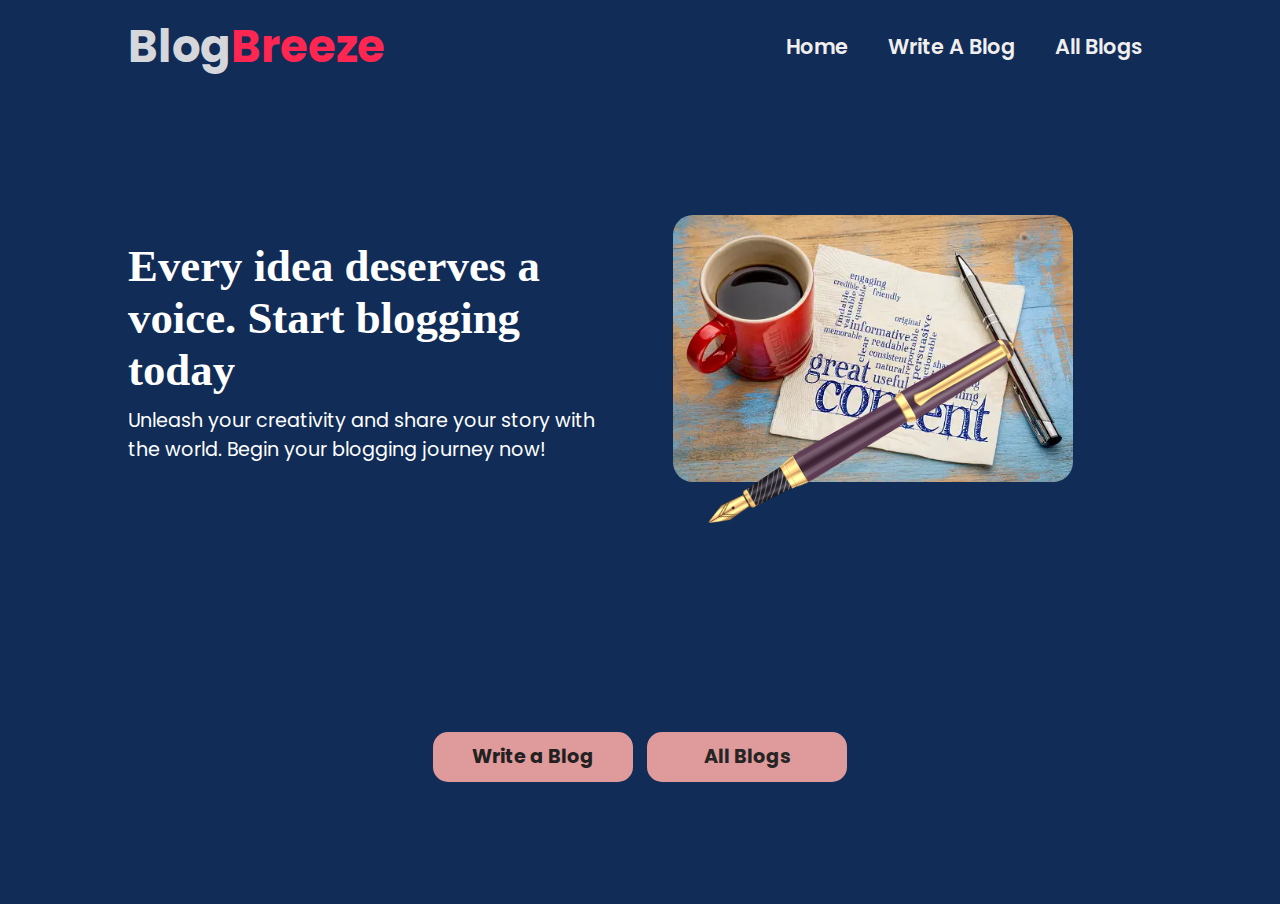
<file: index.html>
<!DOCTYPE html>
<html lang="en">
  <head>
    <meta charset="UTF-8" />
    <meta name="viewport" content="width=device-width, initial-scale=1.0" />
    <title>BlogBreeze</title>
    <link rel="stylesheet" href="./css/home.css" />
    <link rel="preconnect" href="https://fonts.googleapis.com" />
    <link rel="preconnect" href="https://fonts.gstatic.com" crossorigin />
    <link
      href="https://fonts.googleapis.com/css2?family=Montserrat:ital,wght@0,100..900;1,100..900&family=Poppins:ital,wght@0,100;0,200;0,300;0,400;0,500;0,600;0,700;0,800;0,900&display=swap"
      rel="stylesheet"
    />
    <link
      rel="stylesheet"
      href="https://cdnjs.cloudflare.com/ajax/libs/font-awesome/6.5.2/css/all.min.css"
      integrity="sha512-SnH5WK+bZxgPHs44uWIX+LLJAJ9/2PkPKZ5QiAj6Ta86w+fsb2TkcmfRyVX3pBnMFcV7oQPJkl9QevSCWr3W6A=="
      crossorigin="anonymous"
      referrerpolicy="no-referrer"
    />
    <link
      rel="stylesheet"
      href="https://cdnjs.cloudflare.com/ajax/libs/font-awesome/6.5.2/css/all.min.css"
      integrity="sha512-SnH5WK+bZxgPHs44uWIX+LLJAJ9/2PkPKZ5QiAj6Ta86w+fsb2TkcmfRyVX3pBnMFcV7oQPJkl9QevSCWr3W6A=="
      crossorigin="anonymous"
      referrerpolicy="no-referrer"
    />
  </head>
  <body>
    <nav id="navbar">
      <a href="./index.html" id="logo">
        <!-- <img src="./Assets/image.png" alt="Logo" /> -->
        <h1 class="logoHead">Blog<span class="headSpan">Breeze</span></h1>
      </a>
      <ul id="nav_ul">
        <li><a href="./index.html" class="link">Home</a></li>
        <li><a href="./blog.html" class="link">Write a blog</a></li>
        <li><a href="./allBlogs.html" class="link">All Blogs</a></li>
      </ul>
      <div class="hamburger">
        <i class="fa-solid fa-bars"></i>
      </div>
    </nav>
    <section id="banner">
      <div class="quoteContainer">
        <div class="Quote">
          <div class="matter">
            <h1>Every idea deserves a voice. Start blogging today</h1>
            <p class="bannerPara">
              Unleash your creativity and share your story with the world. Begin
              your blogging journey now!
            </p>
          </div>
          <div class="mainImg">
            <img
              src="./Assets/writing-2.jpg"
              alt="contentImg"
              class="contentImg"
            />
            <img
              src="./Assets/—Pngtree—office learning pen_5944994.png"
              alt="pen"
              class="pen"
            />
          </div>
        </div>
      </div>
      <div class="buttons">
        <a href="./blog.html">
          <button id="create-blog-btn">Write a Blog</button>
        </a>
        <a href="./allBlogs.html">
          <button id="all_blogs_btn">All Blogs</button>
        </a>
      </div>
    </section>
  </body>
</html>
</file>
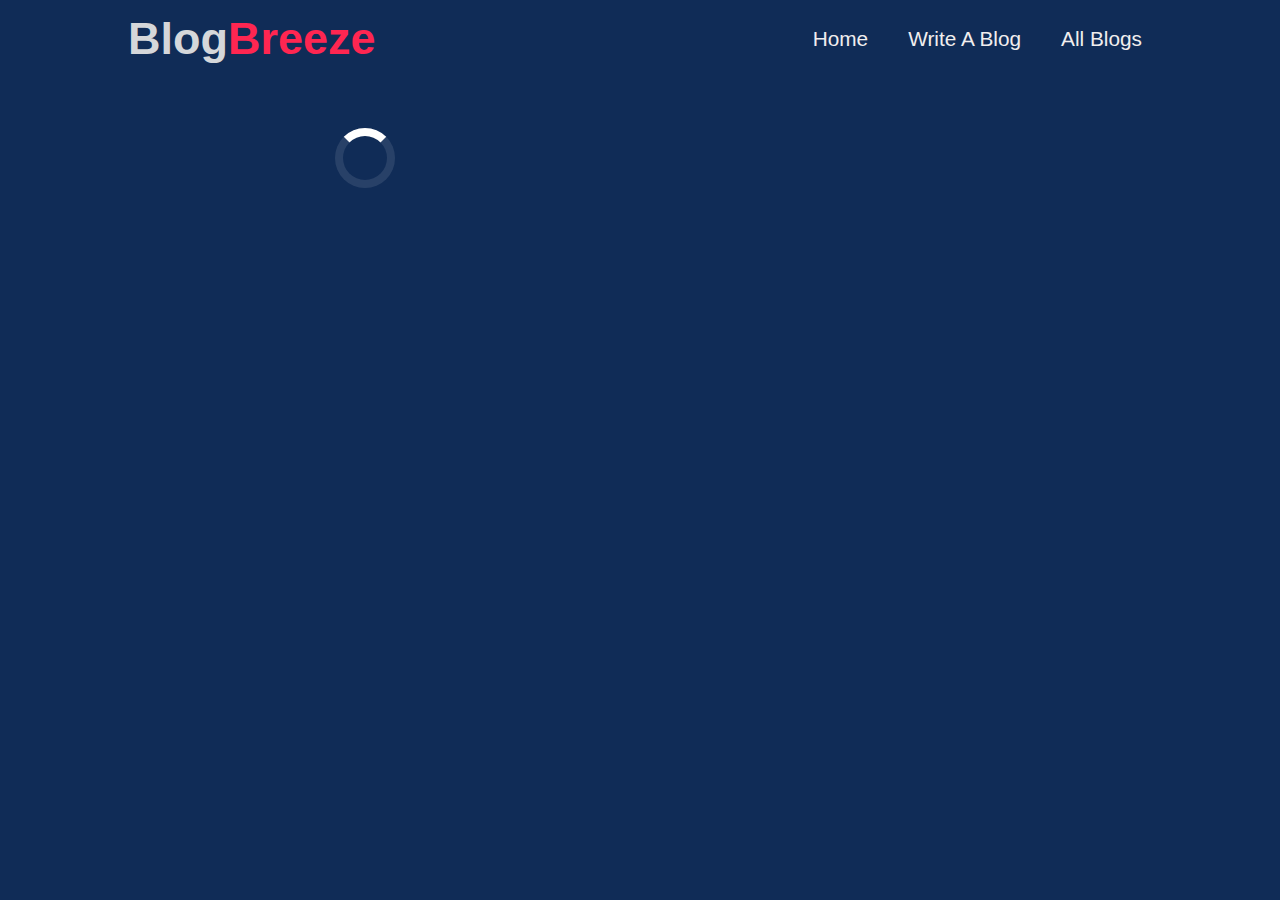
<file: allBlogs.html>
<!DOCTYPE html>
<html lang="en">
  <head>
    <meta charset="UTF-8" />
    <meta name="viewport" content="width=device-width, initial-scale=1.0" />
    <title>BlogBreeze</title>
    <link rel="stylesheet" href="./css/home.css" />
    <link rel="stylesheet" href="./css/allBlogs.css" />
    <link
      rel="stylesheet"
      href="https://cdnjs.cloudflare.com/ajax/libs/font-awesome/6.5.2/css/all.min.css"
      integrity="sha512-SnH5WK+bZxgPHs44uWIX+LLJAJ9/2PkPKZ5QiAj6Ta86w+fsb2TkcmfRyVX3pBnMFcV7oQPJkl9QevSCWr3W6A=="
      crossorigin="anonymous"
      referrerpolicy="no-referrer"
    />
  </head>
  <body>
    <nav id="navbar">
      <a href="./index.html" id="logo">
        <!-- <img src="./Assets/image.png" alt="Logo" /> -->
        <h1 class="logoHead">Blog<span class="headSpan">Breeze</span></h1>
      </a>
      <ul id="nav_ul">
        <li><a href="./index.html" class="link">Home</a></li>
        <li><a href="./blog.html" class="link">Write a blog</a></li>
        <li><a href="./allBlogs.html" class="link">All Blogs</a></li>
      </ul>
      <div class="hamburger">
        <i class="fa-solid fa-bars"></i>
      </div>
    </nav>
    <section id="blog-container"></section>
    <script src="./JS/All_Blogs.js"></script>
  </body>
</html>
</file>
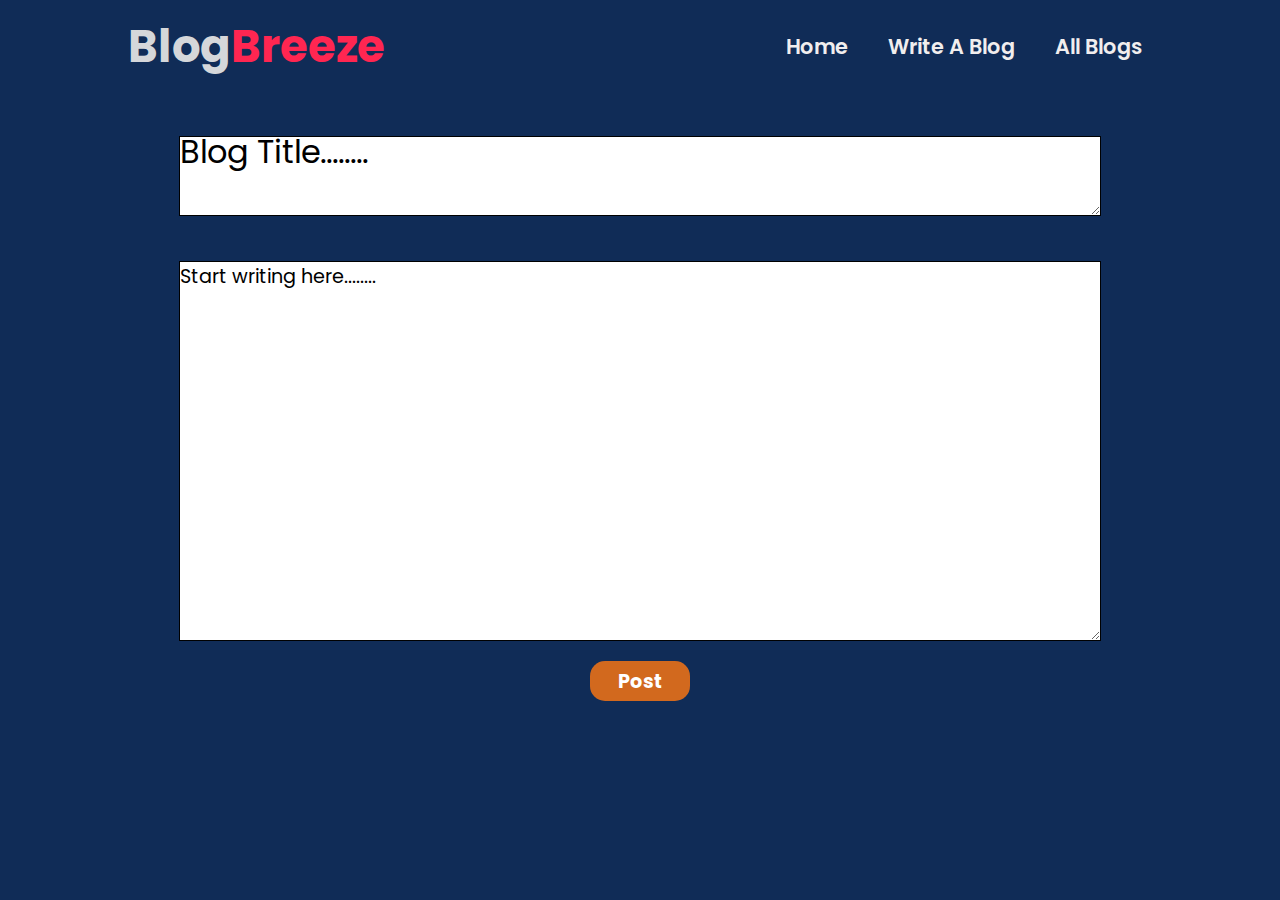
<file: blog.html>
<!DOCTYPE html>
<html lang="en">
  <head>
    <meta charset="UTF-8" />
    <meta name="viewport" content="width=device-width, initial-scale=1.0" />
    <title>BlogBreeze</title>
    <link
      href="https://fonts.googleapis.com/css2?family=Montserrat:ital,wght@0,100..900;1,100..900&family=Poppins:ital,wght@0,100;0,200;0,300;0,400;0,500;0,600;0,700;0,800;0,900&display=swap"
      rel="stylesheet"
    />
    <link rel="stylesheet" href="./css/home.css" />
    <link rel="stylesheet" href="./css/blog.css" />
    <link
      rel="stylesheet"
      href="https://cdnjs.cloudflare.com/ajax/libs/font-awesome/6.5.2/css/all.min.css"
      integrity="sha512-SnH5WK+bZxgPHs44uWIX+LLJAJ9/2PkPKZ5QiAj6Ta86w+fsb2TkcmfRyVX3pBnMFcV7oQPJkl9QevSCWr3W6A=="
      crossorigin="anonymous"
      referrerpolicy="no-referrer"
    />
  </head>
  <body>
    <nav id="navbar">
      <a href="./index.html" id="logo">
        <!-- <img src="./Assets/image.png" alt="Logo" /> -->
        <h1 class="logoHead">Blog<span class="headSpan">Breeze</span></h1>
      </a>
      <ul id="nav_ul">
        <li><a href="./index.html" class="link">Home</a></li>
        <li><a href="./blog.html" class="link">Write a blog</a></li>
        <li><a href="./allBlogs.html" class="link">All Blogs</a></li>
      </ul>
      <div class="hamburger">
        <i class="fa-solid fa-bars"></i>
      </div>
    </nav>
    <section id="blog-input">
      <form id="blogForm">
        <!-- <p style="font-size: 0.8rem">**please provide image compulsory</p> -->
        <textarea
          id="heading"
          placeholder="Blog Title........"
          required
        ></textarea>
        <br />
        <textarea
          id="article"
          placeholder="Start writing here........"
          required
        ></textarea>
        <div id="blog-options">
          <button type="submit" id="post-btn">Post</button>
        </div>
      </form>
    </section>
    <script src="./JS/blog.js"></script>
  </body>
</html>
</file>
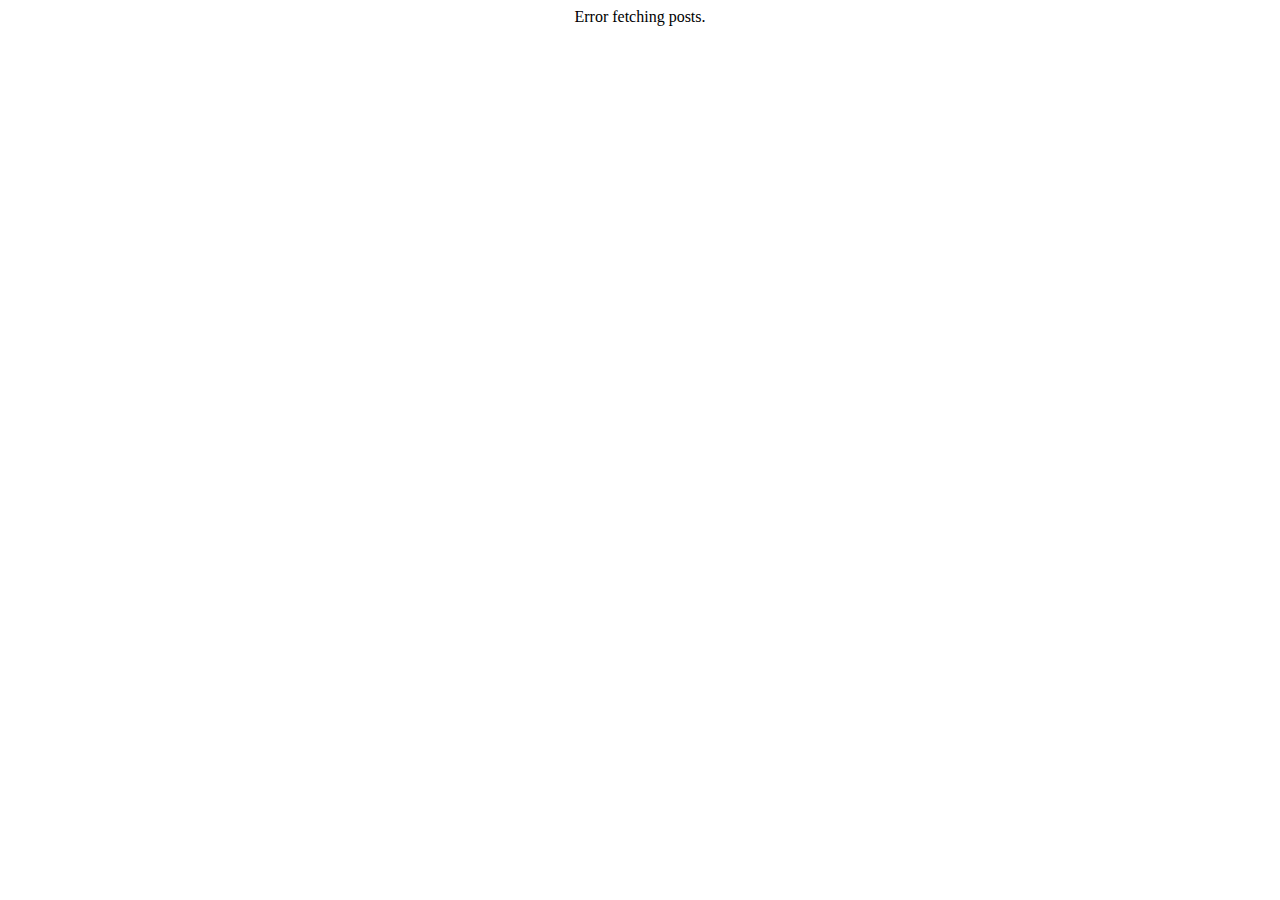
<file: full_blog_post.html>
<!DOCTYPE html>
<html lang="en">
  <head>
    <meta charset="UTF-8" />
    <meta name="viewport" content="width=device-width, initial-scale=1.0" />
    <title>Full Blog Post</title>
    <link rel="stylesheet" href="./css/full-blog.css" />
  </head>
  <body>
    <div id="post-container"></div>
    <script type="module" src="./JS/full_blog.js"></script>
  </body>
</html>
</file>
<file: css/home.css>
* {
  margin: 0;
  padding: 0;
  box-sizing: border-box;
  font-family: poppins, sans-serif;
}
body {
  width: 100%;
  background-color: #102c57;
}
a {
  color: rgb(241, 238, 238);
  text-decoration: none;
}
a:hover {
  color: coral;
}
.logoHead {
  color: #d5d7da;
  font-size: 45px;
  animation: fromTop 1s linear;
}
@keyframes fromTop {
  0% {
    opacity: 0;
    transform: translateY(-20px);
  }
  100% {
    opacity: 1;
    transform: translate(0px);
  }
}
.headSpan {
  color: rgb(255, 38, 81);
}
#nav_ul li {
  list-style-type: none;
  animation: fromTop 1s linear;
}
#nav_ul li:hover {
  transform: translateY(-4px);
}
#logo img {
  width: 200px;
  height: auto;
}

#navbar {
  display: flex;
  justify-content: space-between;
  padding: 1% 10%;
}

#nav_ul {
  display: flex;
  justify-content: space-around;
  align-items: center;
}
.link {
  padding: 10px;
  margin-left: 20px;
  text-transform: capitalize;
  font-size: 1.3rem;
  font-weight: 500;
}
.hamburger {
  display: none;
  margin-top: 20px;
  cursor: pointer;
  color: white;
}
.hamburger i {
  font-size: 1.8rem;
}
.bar {
  display: block;
  width: 25px;
  height: 3px;
  margin: 5px auto;
  -webkit-transition: all 0.3s ease;
  transition: all 0.3s ease;
  background-color: white;
}
/* Banner */
#banner {
  /* background-image: url("../Assets/background-7.jpg"); */
  /* background-color: #0093e9;
    background-image: linear-gradient(160deg, #0093e9 0%, #80d0c7 100%); */
  /* background: #136a8a; 
  background: -webkit-linear-gradient(
    to right,
    #267871,
    #136a8a
  ); 
  background: linear-gradient(
    to right,
    #267871,
    #136a8a
  ); */
  background-color: #102c57;

  background-repeat: no-repeat;
  background-position: center;
  background-size: cover;
  width: 100%;
  height: 90vh;
  display: grid;
  place-items: center;
}
.quoteContainer {
  display: flex;
  justify-content: center;
}
.Quote {
  display: flex;
  margin: auto;
  justify-content: center;
  align-items: center;
  padding: 0 10%;
  gap: 25px;
}
.Quote h1 {
  flex: 1;
  font-size: 2.8rem;
  color: white;
  font-family: cursive;
  animation: fromBottom 1s ease-out;
}
.bannerPara {
  color: white;
  margin-top: 10px;
  font-size: 1.2rem;
  animation: fromBottom 1s ease-out;
}
.mainImg {
  flex: 1;
  position: relative;
}
.matter {
  flex: 1;
}
.pen {
  position: absolute;
  left: 10px;
  top: 20px;
  transform: rotatez(60deg);
  animation: pen 3s linear infinite;
  /* transform: rotatey(20deg); */
}
/* @keyframes pen {
  0% {
    transform: translateX(-10px) rotateZ(60deg);
  }
  10% {
    transform: translateX(-20px) rotateZ(60deg);
  }
  35% {
    transform: translateX(-30px) rotateZ(60deg);
  }
  50% {
    transform: translatey(10px) rotateZ(60deg);
  }
  70% {
    transform: translatey(25px) rotateZ(60deg);
  }
  80% {
    transform: translatey(28px) rotateZ(60deg);
  }
  100% {
    transform: translateX(0) rotateZ(60deg);
  }
} */
@keyframes pen {
  0% {
    transform: translateX(0) translateY(0) rotateZ(60deg);
  }
  10% {
    transform: translateX(-20px) translateY(0) rotateZ(60deg);
  }
  35% {
    transform: translateX(-30px) translateY(0) rotateZ(60deg);
  }
  50% {
    transform: translateX(-30px) translateY(10px) rotateZ(60deg);
  }
  70% {
    transform: translateX(-35px) translateY(25px) rotateZ(60deg);
  }
  80% {
    transform: translateX(-30px) translateY(28px) rotateZ(60deg);
  }
  90% {
    transform: translateX(-20px) translateY(30px) rotateZ(60deg);
  }
  100% {
    transform: translateX(0) translateY(0) rotateZ(60deg);
  }
}
.contentImg {
  border-radius: 20px;
  margin-left: 20px;
}
@keyframes fromBottom {
  0% {
    opacity: 0;
    transform: translateY(20px);
  }
  100% {
    opacity: 1;
    transform: translateY(0);
  }
}
#create-blog-btn {
  width: 200px;
  height: 50px;
  background-color: #df9b9b;
  color: rgb(34, 32, 32);
  border-radius: 15px;
  font-size: 1.2rem;
  font-weight: 700;
  cursor: pointer;
  border: transparent;
  margin-right: 10px;
  animation: fromLeft 1.5s linear;
}
#create-blog-btn:hover,
#all_blogs_btn:hover {
  background-color: #e02053;
  color: #d5d7da;
}
#all_blogs_btn {
  width: 200px;
  height: 50px;
  background-color: #df9b9b;
  color: rgb(38, 36, 36);
  border-radius: 15px;
  font-size: 1.2rem;
  font-weight: 700;
  cursor: pointer;
  border: transparent;
  animation: fromRight 1.5s linear;
}
@keyframes fromLeft {
  0% {
    opacity: 0;
    transform: translateX(-200px);
  }
  100% {
    opacity: 1;
    transform: translateX(0);
  }
}
@keyframes fromRight {
  0% {
    opacity: 0;
    transform: translateX(200px);
  }
  100% {
    opacity: 1;
    transform: translateX(0);
  }
}
#blog-container {
  margin-top: 50px;
  padding: 0 8%;
  display: grid;
  grid-template-columns: 550px 550px;
  grid-template-rows: 640px;
  /* display: flex;
    justify-content: space-around;
    align-items: center;
    flex-wrap: wrap; */
  column-gap: 100px;
  row-gap: 50px;
  /* justify-items: center; */
  justify-content: center;
}
.box-1 {
  width: 550px;
  text-align: justify;
  margin-bottom: 60px;
  display: flex;
  align-items: end;
  /* border: 2px solid black; */
  /* position: relative; */
}
.box-1 h2 {
  margin: 15px 0;
  font-size: 2.2rem;
}
.box-1 p {
  margin: 15px 0;
  font-size: 1.3rem;
  overflow: hidden;
}
#para {
  overflow: hidden;
  height: 161px;
}
.read-btn {
  background-color: black;
  font-size: 0.9rem;
  width: 100px;
  height: 30px;
  color: white;
  border-radius: 10px;
  cursor: pointer;
  /* position: absolute; */
  bottom: 20px;
  align-self: end;
}
img {
  width: 400px;
  height: auto;
}
#mainBox {
  display: flex;
  flex-direction: column;
  /* justify-content: center; */
  align-items: center;
}
.link {
  font-size: 1.3rem;
  font-weight: 520;
}
@media screen and (max-width: 1400px) {
  .box-1 h2 {
    font-size: 2rem;
  }
  #blog-container {
    padding: 0 6%;
  }
}
@media screen and (max-width: 1285px) {
  .box-1 {
    width: 500px;
  }
  .box-1 h2 {
    font-size: 2rem;
  }
  #blog-container {
    padding: 0 5%;
    grid-template-columns: 500px 500px;
    column-gap: 50px;
  }
}
@media screen and (max-width: 1200px) {
  .box-1 {
    width: 450px;
  }
  .box-1 h2 {
    font-size: 1.9rem;
  }
  #blog-container {
    padding: 0 4%;
    grid-template-columns: 450px 450px;
    column-gap: 45px;
  }
}
@media screen and (max-width: 992px) {
  .Quote h1 {
    font-size: 2.3rem;
    flex: 1;
  }
  .mainImg {
    /* width: 80px; */
    height: auto;
    /* margin-right: 55px; */
  }
  .box-1 {
    width: 400px;
  }
  .box-1 h2 {
    font-size: 1.8rem;
  }
  .box-1 p {
    font-size: 1.1rem;
  }
  #blog-container {
    padding: 0 4%;
    grid-template-columns: 400px 400px;
    column-gap: 45px;
  }
}
@media screen and (max-width: 890px) {
  #navbar {
    padding: 0 5%;
  }
  .Quote {
    margin-top: 30px;
  }
  .pen {
    width: 250px;
    height: auto;
    left: 200px;
  }
  .buttons {
    margin-top: 20px;
  }
  .Quote h1 {
    font-size: 1.8rem;
    flex: 1;
  }
  .mainImg {
    flex: 1;
    position: relative;
    /* left: -200px; */
  }
  .box-1 {
    width: 450px;
  }
  .box-1 h2 {
    font-size: 1.7rem;
  }
  .box-1 p {
    font-size: 1rem;
  }
  #blog-container {
    padding: 0 3.8%;
    grid-template-columns: 550px;
    place-items: center;
    /* align-items: center; */
    column-gap: 45px;
  }
}
@media screen and (max-width: 768px) {
  .Quote {
    flex-direction: column;
    align-items: baseline;
  }
  #nav_ul {
    display: none;
  }
  .hamburger {
    display: block;
  }
  .link {
    font-size: 1.1rem;
  }
  .contentImg {
    width: 300px;
  }
  #logo img {
    width: 150px;
    height: auto;
  }
  #para {
    overflow: hidden;
    height: 168px;
  }
}
@media screen and (max-width: 620px) {
  .link {
    font-size: 1rem;
  }
  #logo img {
    width: 120px;
    height: auto;
  }
}
@media screen and (max-width: 576px) {
  /* #navbar {
    flex-direction: column;
  } */
  #logo {
    text-align: center;
  }
  .pen {
    display: none;
  }
  .contentImg {
    width: 350px;
  }
  #create-blog-btn,
  #all_blogs_btn {
    width: 120px;
    font-size: 1rem;
  }
}
@media screen and (max-width: 490px) {
  .logoHead {
    font-size: 35px;
  }
  .matter h1 {
    font-size: 1.5rem;
  }
  .bannerPara {
    font-size: 0.9rem;
  }
  .contentImg {
    width: 250px;
  }
  .box-1 {
    width: 350px;
  }
  .box-1 h2 {
    font-size: 1.6rem;
  }
  .box-1 p {
    font-size: 1rem;
  }
  #blog-container {
    padding: 0 4%;
    grid-template-rows: 550px;
  }
  img {
    width: 350px;
    height: auto;
  }
}
@media screen and (max-width: 370px) {
  .logoHead {
    font-size: 30px;
  }
  .matter h1 {
    font-size: 1.2rem;
  }
  .bannerPara {
    font-size: 0.8rem;
  }
  .contentImg {
    width: 220px;
  }
  #create-blog-btn,
  #all_blogs_btn {
    font-size: 0.8rem;
    width: 100px;
    height: 35px;
  }
  #navbar {
    padding: 0 2%;
  }
  #logo {
    text-align: center;
    margin-top: 15px;
  }
  .link {
    font-size: 1.1rem;
    padding: 0;
  }
  #nav_ul li {
    margin-bottom: 10px;
  }
  .box-1 {
    width: 320px;
  }
  .box-1 h2 {
    font-size: 1.4rem;
  }
  .box-1 p {
    font-size: 0.9rem;
  }
  #blog-container {
    padding: 0 4%;
    padding: 0 3.8%;
    grid-template-columns: 450px;
    place-items: center;
  }
  img {
    width: 290px;
    height: auto;
  }
  .link {
    font-size: 1.1rem;
  }
}
@media screen and (max-width: 350px) {
  .box-1 {
    width: 295px;
  }
  #blog-container {
    padding: 0 4%;
    padding: 0 3.8%;
    grid-template-columns: 400px;
    place-items: center;
  }
}
</file>
<file: css/allBlogs.css>
* {
  margin: 0;
  padding: 0;
  box-sizing: border-box;
  font-family: poppins, sans-serif;
}
body {
  width: 100%;
}
#loading {
  width: 200px;
  height: auto;
  animation: loading 4s linear infinite;
}
.spinner {
  width: 60px;
  height: 60px;
  margin: auto;
  border: 8px solid rgba(255, 255, 255, 0.1);
  border-top-color: #ffffff;
  border-radius: 50%;
  animation: spin 1s linear infinite;
}

@keyframes spin {
  0% {
    transform: rotate(0deg);
  }
  100% {
    transform: rotate(360deg);
  }
}
@keyframes loading {
  0% {
    transform: rotate(0deg);
  }

  100% {
    transform: rotate(360deg);
  }
}
#blog-container {
  margin-top: 50px;
  padding: 0 8%;
  display: grid;
  grid-template-columns: 550px 550px;
  grid-template-rows: 410px;
  /* display: flex;
    justify-content: space-around;
    align-items: center;
    flex-wrap: wrap; */
  column-gap: 80px;
  /* justify-items: center; */
  justify-content: center;
}
.box-1 {
  /* background-color: #ffffff; */
  color: #ffffff;
  width: 550px;
  text-align: justify;
  margin-bottom: 60px;
  display: flex;
  align-items: end;
  /* border: 2px solid black; */
  /* position: relative; */
}
.box-1 h2 {
  margin: 15px 0;
  font-size: 2.2rem;
}
.box-1 p {
  margin: 15px 0;
  font-size: 1.3rem;
  overflow: hidden;
}
#para-allBlog {
  overflow: hidden;
  height: 168px;
}
.read-btn {
  background-color: black;
  font-size: 0.9rem;
  width: 100px;
  border: none;
  outline: none;
  height: 35px;
  color: white;
  border-radius: 10px;
  cursor: pointer;
  /* position: absolute; */
  bottom: 20px;
  align-self: end;
}
.read-btn:hover {
  background-color: rgb(224, 77, 244);
  color: black;
}
.deleteBtn {
  background-color: rgb(218, 98, 54);
  font-size: 0.9rem;
  width: 100px;
  height: 35px;
  color: white;
  border-radius: 10px;
  cursor: pointer;
}
.deleteBtn:hover {
  background-color: rgb(255, 15, 15);
}
img {
  width: 400px;
  height: auto;
}
#mainBox {
  display: flex;
  flex-direction: column;
  /* justify-content: center; */
  align-items: center;
}
.link {
  font-size: 1.3rem;
  font-weight: 520;
}
.fullBlog {
  position: absolute;
  width: 75%;
  height: auto;
  background-color: aliceblue;
  top: 50%;
  left: 50%;
  transform: translate(-50%, -50%);
  /* transform: translate(-50%, -50%) scale(0.1); */
  transition: all 0.3s;
  text-align: center;
}
@media screen and (max-width: 1400px) {
  .box-1 h2 {
    font-size: 2rem;
  }
  #blog-container {
    padding: 0 6%;
  }
}
@media screen and (max-width: 1285px) {
  .box-1 {
    width: 500px;
  }
  .box-1 h2 {
    font-size: 2rem;
  }
  #blog-container {
    padding: 0 5%;
    grid-template-columns: 500px 500px;
    column-gap: 50px;
  }
}
@media screen and (max-width: 1200px) {
  .box-1 {
    width: 450px;
  }
  .box-1 h2 {
    font-size: 1.9rem;
  }
  #blog-container {
    padding: 0 4%;
    grid-template-columns: 450px 450px;
    column-gap: 45px;
  }
}
@media screen and (max-width: 992px) {
  .box-1 {
    width: 400px;
  }
  .box-1 h2 {
    font-size: 1.8rem;
  }
  .box-1 p {
    font-size: 1.1rem;
  }
  #blog-container {
    padding: 0 4%;
    grid-template-columns: 400px 400px;
    column-gap: 45px;
  }
}
@media screen and (max-width: 890px) {
  .box-1 {
    width: 450px;
  }
  .box-1 h2 {
    font-size: 1.7rem;
  }
  .box-1 p {
    font-size: 1rem;
  }
  #blog-container {
    padding: 0 3.8%;
    grid-template-columns: 550px;
    place-items: center;
    /* align-items: center; */
    column-gap: 45px;
  }
}
@media screen and (max-width: 490px) {
  .box-1 {
    width: 350px;
  }
  .box-1 h2 {
    font-size: 1.6rem;
  }
  .box-1 p {
    font-size: 1rem;
  }
  #blog-container {
    padding: 0 4%;
    grid-template-rows: 320px;
  }
  img {
    width: 350px;
    height: auto;
  }
}
@media screen and (max-width: 390px) {
  .box-1 {
    width: 320px;
  }
  .box-1 h2 {
    font-size: 1.4rem;
  }
  .box-1 p {
    font-size: 0.9rem;
  }
  #blog-container {
    padding: 0 4%;
    padding: 0 3.8%;
    grid-template-columns: 450px;
    place-items: center;
  }
  img {
    width: 290px;
    height: auto;
  }
  .link {
    font-size: 1.1rem;
  }
  #nav_ul li {
    margin-top: 10px;
  }
}
@media screen and (max-width: 350px) {
  .box-1 {
    width: 295px;
  }
  #blog-container {
    padding: 0 4%;
    padding: 0 3.8%;
    grid-template-columns: 400px;
    place-items: center;
  }
}
</file>
<file: css/blog.css>
* {
  margin: 0;
  padding: 0;
  box-sizing: border-box;
}
body {
  width: 100%;
}
#blog-input {
  padding: 1% 10%;
}
#blogForm {
  display: flex;
  flex-direction: column;
  justify-content: center;
  /* align-items: center; */
}
#heading {
  width: 90%;
  margin: auto;
  height: 80px;
  font-size: 2rem;
  line-height: 30px;
  margin-top: 30px;
  border: 1px solid;
}
#heading::placeholder,
#article::placeholder {
  font-size: 2rem;
  color: rgb(0, 0, 0);
}
#article {
  width: 90%;
  margin: auto;
  height: 380px;
  margin-top: 20px;
  font-size: 1.2rem;
  line-height: 30px;
  border: 1px solid;
}
#article::placeholder {
  font-size: 1.2rem;
}
#blog-options {
  display: flex;
  justify-content: center;
  align-items: center;
}
#blog-options p {
  margin-left: 20px;
  vertical-align: 40px;
  padding-top: 20px;
}
#post-btn {
  width: 100px;
  height: 40px;
  font-size: 1.2rem;
  background-color: chocolate;
  color: white;
  font-weight: 700;
  border: transparent;
  border-radius: 15px;
  cursor: pointer;
  margin-top: 20px;
}
.banner {
  width: 80%;
  height: 50px;
  background-color: #e7e7e7;
  background-size: cover;
  background-position: center;
  display: flex;
  justify-content: space-between;
  align-items: end;
  margin: 10px 0;
  text-align: center;
}
/* .banner-upload {
  display: none;
} */
.banner input {
  width: 200px;
  display: none;
  height: 30px;
}
.banner-upload-btn {
  /* padding: 20px 30px; */
  cursor: pointer;
}
#uploadImg {
  width: 40px;
}
@media screen and (max-width: 576px) {
  #heading::placeholder {
    font-size: 1.6rem;
  }
  #article {
    height: 400px;
  }
  #article::placeholder {
    font-size: 1rem;
  }
  #post-btn {
    margin: 40px 0;
  }
  #blog-container {
    padding: 1% 7%;
  }
}
</file>
<file: css/full-blog.css>
body {
  display: flex;
  justify-content: center;
}
.post {
  display: flex;
  justify-content: center;
  align-items: center;
}
#full-blog-container {
  border: 2px solid black;
  box-shadow: -1px -1px 10px black, -1px -1px 10px black;
  padding: 20px 30px;
  width: 75%;
  text-align: justify;
  display: flex;
  justify-content: center;
  flex-direction: column;
}
#img {
  width: 600px;
  height: auto;
  margin: auto;
}
#post-content {
  font-size: 1.2rem;
}
#post-title {
  font-size: 2.4rem;
  text-align: center;
}
.AllBlogs {
  background-color: black;
  color: white;
  width: 120px;
  text-decoration: none;
  height: 40px;
  text-align: center;
  line-height: 40px;
  font-size: 1.2rem;
  margin: auto;
  border-radius: 20px;
  margin: 20px auto;
}
#AllBlogs {
  display: block;
}
@media screen and (max-width: 1400px) {
}
@media screen and (max-width: 1285px) {
}
@media screen and (max-width: 1200px) {
}
@media screen and (max-width: 992px) {
}
@media screen and (max-width: 890px) {
  #post-title {
    font-size: 2.3rem;
  }
  #post-content {
    font-size: 1.1rem;
  }
}
@media screen and (max-width: 800px) {
  /* #post-title {
      font-size: 2.3rem;
    }
    #post-content {
      font-size: 1.1rem;
    } */
  #img {
    width: 550px;
    height: auto;
    margin: auto;
  }
}
@media screen and (max-width: 740px) {
  #post-title {
    font-size: 2.1rem;
  }
  /* #post-content {
        font-size: 1.1rem;
      } */
  #img {
    width: 450px;
    height: auto;
    margin: auto;
  }
}
@media screen and (max-width: 640px) {
  #post-title {
    font-size: 1.9rem;
  }
  #post-content {
    font-size: 1rem;
  }
  #img {
    width: 400px;
    height: auto;
    margin: auto;
  }
  #full-blog-container {
    width: 85%;
  }
}
@media screen and (max-width: 540px) {
  #post-title {
    font-size: 1.7rem;
  }
  #post-content {
    font-size: 0.9rem;
  }
  #img {
    width: 350px;
    height: auto;
    margin: auto;
  }
  #full-blog-container {
    width: 90%;
  }
}
@media screen and (max-width: 490px) {
  #img {
    width: 300px;
    height: auto;
    margin: auto;
  }
  #post-title {
    font-size: 1.6rem;
  }
  #post-content {
    font-size: 1rem;
  }
}
@media screen and (max-width: 390px) {
  #img {
    width: 250px;
    height: auto;
    margin: auto;
  }
  #full-blog-container {
    padding: 20px 17px;
  }
  #post-title {
    font-size: 1.5rem;
  }
  #post-content {
    font-size: 0.9rem;
  }
}
@media screen and (max-width: 350px) {
  #img {
    width: 230px;
    height: auto;
    margin: auto;
  }
}
</file>
